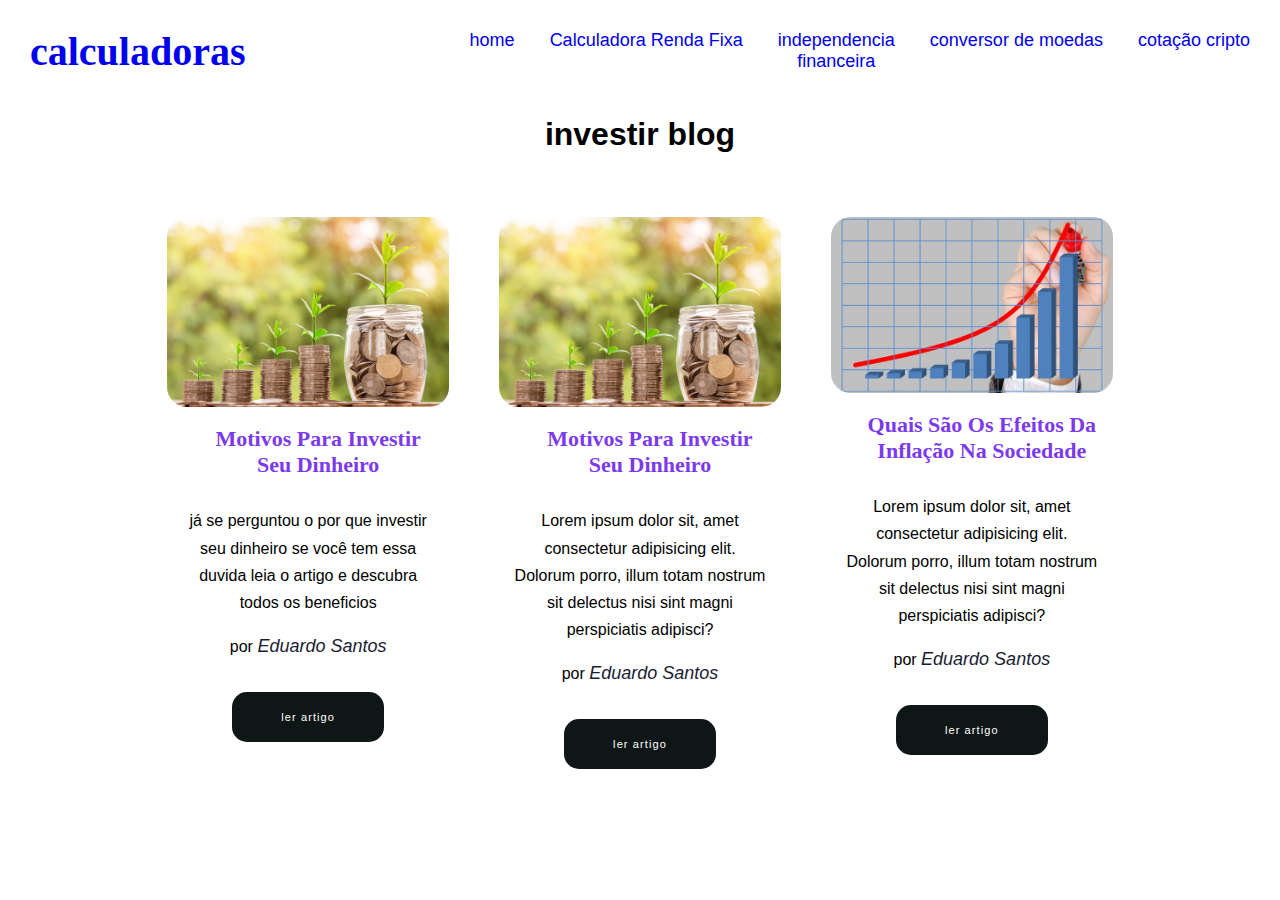
<file: index.html>
<!DOCTYPE html>
<html lang="pt-br">
<head>
    <meta charset="UTF-8">
    <meta http-equiv="X-UA-Compatible" content="IE=edge">
    <meta name="viewport" content="width=device-width, initial-scale=1.0">
    <link rel="stylesheet" href="style.css">
    <title>Calculadora De Investimentos</title>
</head>
<style>
    .container {
    max-width: 70%;
    margin: 0 auto;
    height: 100%;
}

.grid {
    display: grid;
    grid-template-columns: 1fr 1fr 1fr;
    gap: 3%;
    margin: 5% 0;
}

.card {
    overflow: hidden;
    padding: 20px;
    background-color: #FFF;
    border-radius: 30px;
    text-align: center;
}


.card_img img {
    width: 100%;
    height: auto;
    border-radius: 20px;
}

.card_body {
    padding: 26px 20px 36px 20px;
}

.card_title {
    font-family: 'Merriweather',
        serif;
    font-weight: 900;
    text-transform: capitalize;

    font-size: 26px;
    padding-bottom: 20px;
}

.card_body p {
    font-weight: 400;
    font-size: 18px;
    line-height: 1.7;

}

p.card_author {
    font-size: 15px;
    padding-top: 15px;

}

p.card_author a {
    color: #1B1C34;
    font-style: italic;
}

p.card_author a:hover {
    font-weight: bold;
}

a.read_more {
    color: #FFF;
    font-size: 13px;
    text-decoration: none;
    letter-spacing: 1.1px;
    background: #0F1616;
    margin-top: 50px;
    padding: 24px 0px;
    border-radius: 15px;
    display: inline-block;
    width: 70%;
    transition: all .3s ease-in-out;
}

a.read_more:hover {
    box-shadow: 0px 1px 50px rgba(0, 0, 0, 0.15);
    background: #404040;
}

.link {
    position: fixed;
    background-color: #D12322;
    padding: 23px 40px;
    right: -106px;
    border-radius: 5px;
    top: 50%;
    transform: translateY(-50%);
    transform: rotate(-90deg);
    font-size: 18px;
    font-weight: 500;
    color: #FFF;
    text-decoration: none;
    text-transform: capitalize;
    transition: all .1s ease-in-out;
}

.link i {
    padding-left: 7px;
}

.link:hover {
    text-decoration: underline;
    background-color: black;
}

@media only screen and (max-width: 1441px) and (min-width: 1025px) {
    .container {
        max-width: 80%;
    }

    .grid {
        gap: 2%;
    }

    .card {
        padding: 15px;
    }

    .card_body {
        padding: 15px;
    }

    .card_title {
        font-size: 22px;
        padding-bottom: 14px;
        color: #7c3aed;
    }

    .card_body p {
        font-size: 16px;
    }

    a.read_more {
        padding: 19px 0;
        width: 60%;
        font-size: 11px;
        margin-top: 30px;
    }

}

@media only screen and (max-width: 1024px) {

    .grid {
        grid-template-columns: 1fr;
        gap: 2%;
    }
}

@media only screen and (max-width: 425px) {
    .container {
        max-width: 90%;
    }

    .card {
        padding: 20px 10px;
    }

    .card_body {
        padding: 7px;
    }

    .card_title {
        font-size: 20px;
        padding-bottom: 7px;
        color: #7c3aed;
    }

    .card_body p {
        font-size: 14px;
    }

    a.read_more {
        padding: 15px 0;
        margin-top: 20px;
    }
    h1{
      color: #7c3aed;
    }

}
</style>
<body>
    <header>
        <a href="index.html"><h4>calculadoras</h4></a>
        
        <div class="tags-links">
          <ul>
            <a href="index.html"> <li>home</li></a>
            <a href="calcInvesti.html"> <li>Calculadora Renda Fixa</li></a>
            <a href="independencia.html"> <li>independencia <br> financeira</li></a>
            <a href="dolar.html"> <li>conversor de moedas</li></a>
            <a href="criptos.html"> <li>cotação cripto</li></a>
          </ul>
        </div>
        
    </header>

    <main>
      <div class="container">
        <h1 class="titulo">investir blog</h1>
        <div class="grid">
            <div class="card">
                <div class="card_img">
                    <img src="img/money-2724241_640.jpg" alt="financeiro">
                </div>
                <div class="card_body">
                    <h2 class="card_title">Motivos para investir seu dinheiro</h2>
                    <p>já se perguntou o por que investir seu dinheiro se você tem essa duvida leia o artigo e descubra todos os beneficios </p>
                    <p class="card_author">por <a href="#" class="author_link">Eduardo Santos</a></p>
                    <a href="blog/motivodeinvestir.html" class="read_more">ler artigo</a>
                </div>
            </div>
            <div class="card">
                <div class="card_img">
                    <img src="img/money-2724241_640.jpg" alt="">
                </div>
                <div class="card_body">
                  <h2 class="card_title">Motivos para investir seu dinheiro</h2>
                  <p>Lorem ipsum dolor sit, amet consectetur adipisicing elit. Dolorum porro, illum totam nostrum sit delectus nisi sint magni perspiciatis adipisci?</p>
                  <p class="card_author">por <a href="#" class="author_link">Eduardo Santos</a></p>
                  <a href="#" class="read_more">ler artigo</a>
              </div>
            </div>
            <div class="card">
                <div class="card_img">
                    <img src="img/chart-1953616_640.jpg" alt="">
                </div>
                <div class="card_body">
                  <h2 class="card_title">Quais são os efeitos da inflação na sociedade</h2>
                  <p>Lorem ipsum dolor sit, amet consectetur adipisicing elit. Dolorum porro, illum totam nostrum sit delectus nisi sint magni perspiciatis adipisci?</p>
                  <p class="card_author">por <a href="#" class="author_link">Eduardo Santos</a></p>
                  <a href="#" class="read_more">ler artigo</a>
              </div>
            </div>
        </div>
    </div>
    </main>
    
    <script src="teste.js"></script>
</body>
</html>
</file>
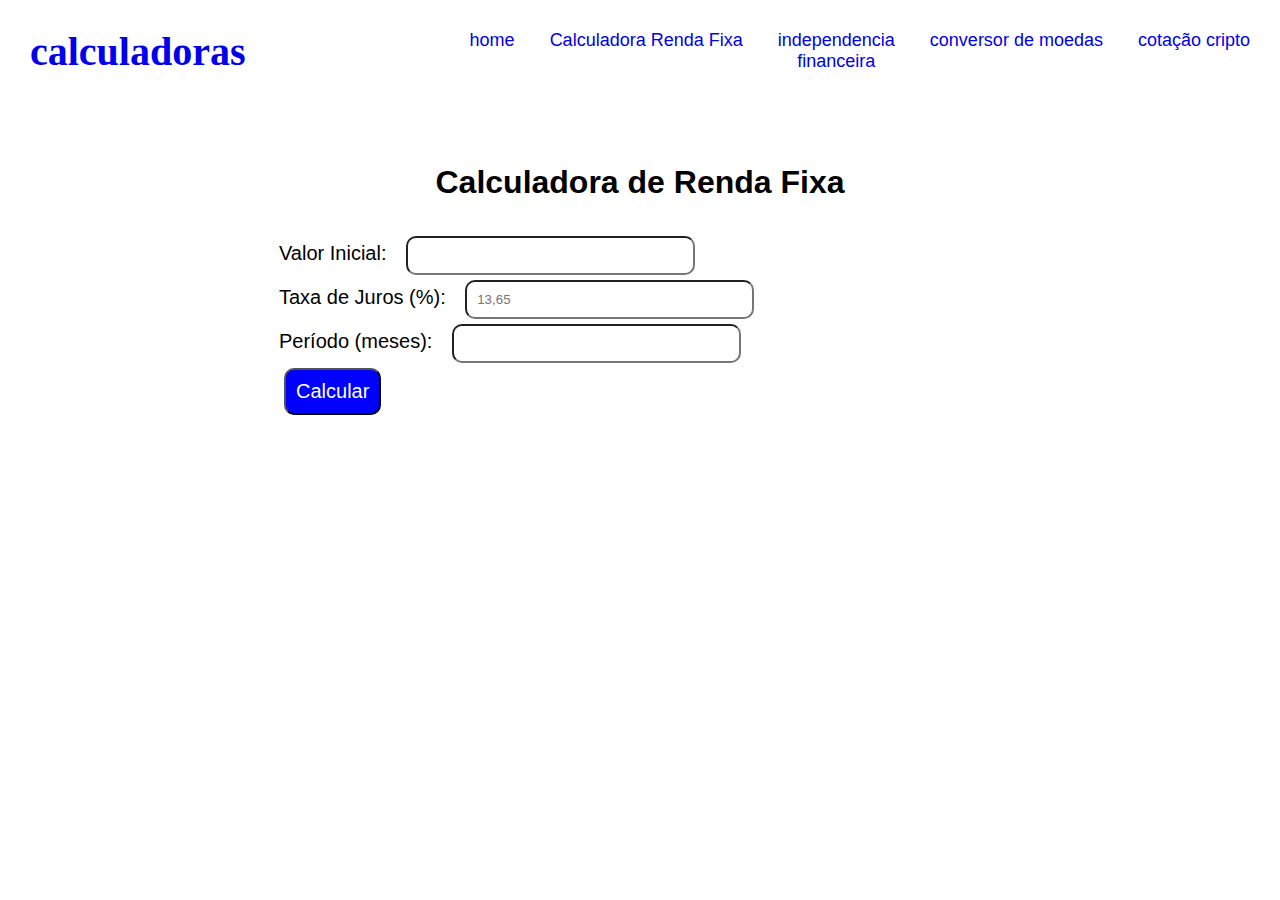
<file: calcInvesti.html>
<!DOCTYPE html>
<html lang="pt-br">
<head>
    <meta charset="UTF-8">
    <meta http-equiv="X-UA-Compatible" content="IE=edge">
    <meta name="viewport" content="width=device-width, initial-scale=1.0">
    <link rel="stylesheet" href="style.css">
    <title>Calculadora De Investimentos</title>
</head>
<body>
    <header>
        <a href="index.html"><h4>calculadoras</h4></a>
        
        <div class="tags-links">
          <ul>
            <a href="index.html"> <li>home</li></a>
            <a href="calcInvesti.html"> <li>Calculadora Renda Fixa</li></a>
            <a href="independencia.html"> <li>independencia <br> financeira</li></a>
            <a href="dolar.html"> <li>conversor de moedas</li></a>
            <a href="criptos.html"> <li>cotação cripto</li></a>
          </ul>
        </div>
        
    </header>

    <div class="container">
        <h1>Calculadora de Renda Fixa</h1>
        <form class="form">
          <div class="form-group">
            <label for="valor-inicial">Valor Inicial:</label>
            <input type="number" id="valor-inicial" required>
          </div>
          <div class="form-group">
            <label for="taxa-juros">Taxa de Juros (%):</label>
            <input type="text" id="taxa-juros" required readonly placeholder="13,65">
          </div>
          <div class="form-group">
            <label for="periodo">Período (meses):</label>
            <input type="number" id="periodo" required>
          </div>
      
          <button type="button" id="calcular">Calcular</button>

          <div id="todo-resultado">
            
          </div>
        </form>
    </div>

    
    <script src="teste.js"></script>
</body>
</html>
</file>
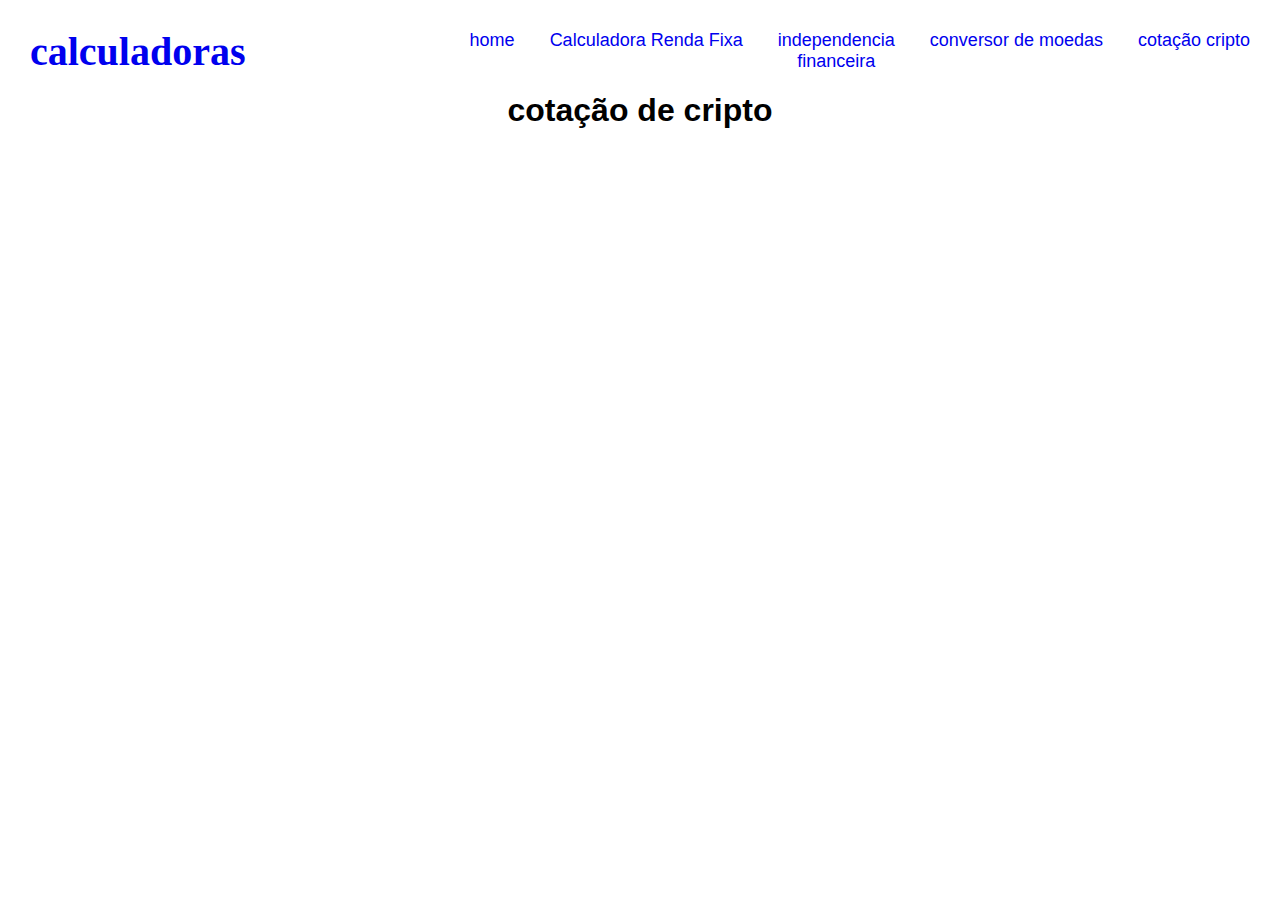
<file: criptos.html>
<!DOCTYPE html>
<html lang="en">
<head>
    <meta charset="UTF-8">
    <meta http-equiv="X-UA-Compatible" content="IE=edge">
    <meta name="viewport" content="width=device-width, initial-scale=1.0">
    <link rel="stylesheet" href="style.css">
    <title>Cotação De criptos Moedas</title>
</head>
<body>
    <header>
        <a href="index.html"><h4>calculadoras</h4></a>
        
        <div class="tags-links">
            <ul>
              <a href="index.html"> <li>home</li></a>
              <a href="index.html"> <li>Calculadora Renda Fixa</li></a>
              <a href="independencia.html"> <li>independencia <br> financeira</li></a>
              <a href="dolar.html"> <li>conversor de moedas</li></a>
              <a href="criptos.html"> <li>cotação cripto</li></a>
            </ul>
          </div>
        
    </header>

    <h1>cotação de cripto</h1>
</body>
</html>
</file>
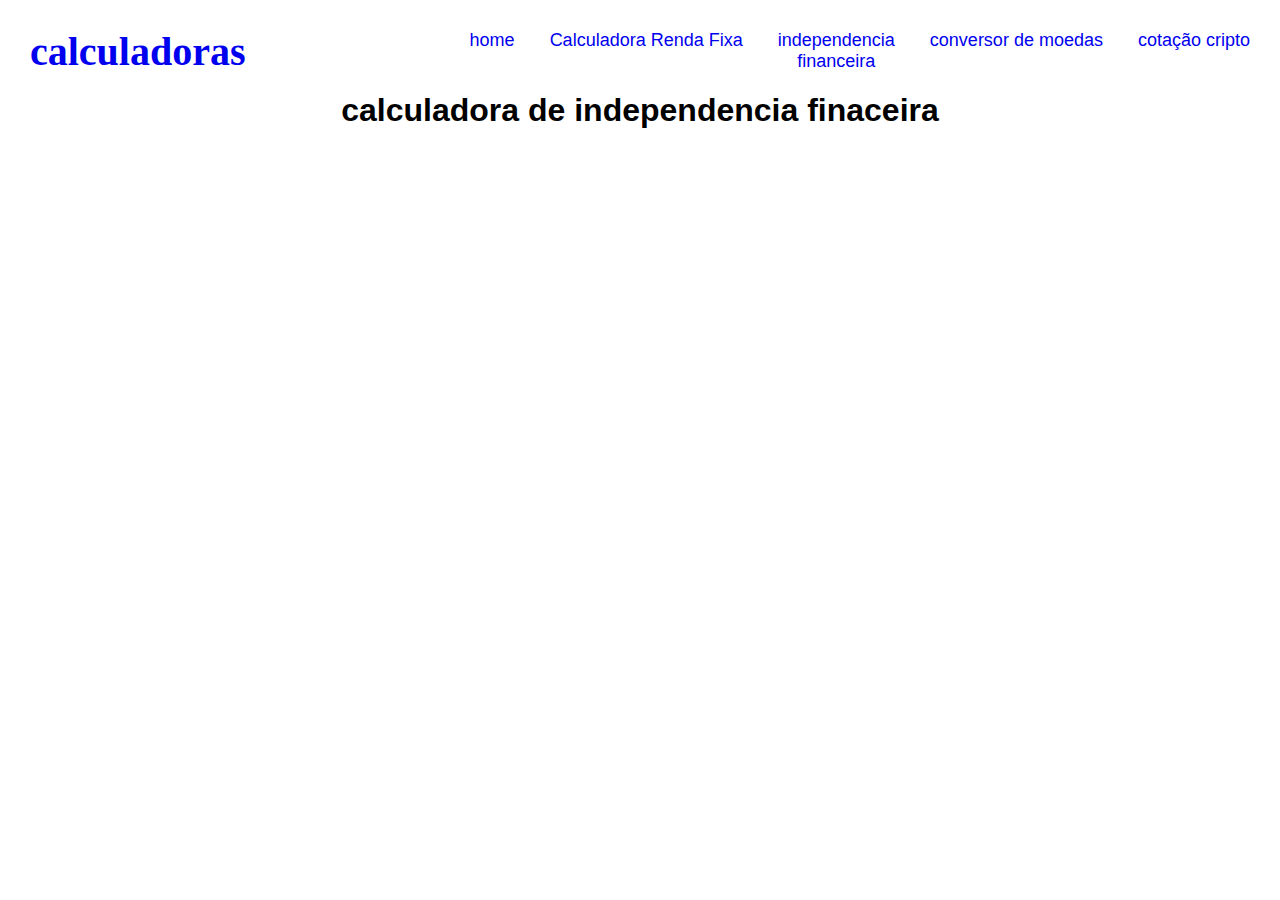
<file: independencia.html>
<!DOCTYPE html>
<html lang="pt-br">
<head>
    <meta charset="UTF-8">
    <meta http-equiv="X-UA-Compatible" content="IE=edge">
    <meta name="viewport" content="width=device-width, initial-scale=1.0">
    <link rel="stylesheet" href="style.css">
    <title>Independencia Financeira</title>
</head>
<body>
    <header>
        <a href="index.html"><h4>calculadoras</h4></a>
        
        <div class="tags-links">
            <ul>
              <a href="index.html"> <li>home</li></a>
              <a href="index.html"> <li>Calculadora Renda Fixa</li></a>
              <a href="independencia.html"> <li>independencia <br> financeira</li></a>
              <a href="dolar.html"> <li>conversor de moedas</li></a>
              <a href="criptos.html"> <li>cotação cripto</li></a>
            </ul>
          </div>
        
    </header>

    <h1>calculadora de independencia finaceira</h1>
</body>
</html>
</file>
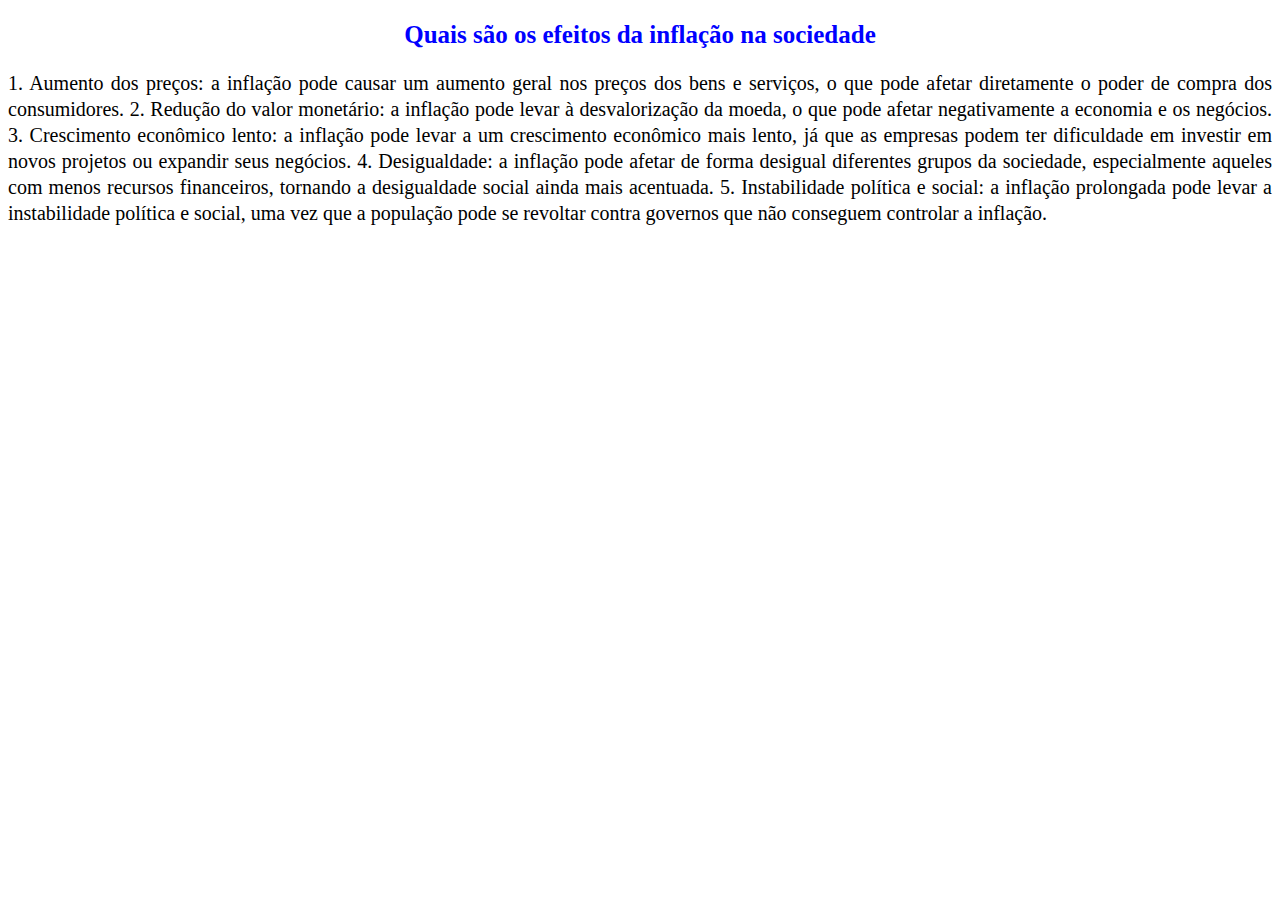
<file: blog/inflacao.html>
<!DOCTYPE html>
<html lang="en">
<head>
    <meta charset="UTF-8">
    <meta http-equiv="X-UA-Compatible" content="IE=edge">
    <meta name="viewport" content="width=device-width, initial-scale=1.0">
    <title>Document</title>
</head>
<body>
    <h2 style="color: blue; font-size: 25px; text-align: center;">Quais são os efeitos da inflação na sociedade</h2>
        <p style="font-size: 20px; line-height: 26px; text-align: justify;">
          
            1. Aumento dos preços: a inflação pode causar um aumento geral nos preços dos bens e serviços, o que pode afetar diretamente o poder de compra dos consumidores.

2. Redução do valor monetário: a inflação pode levar à desvalorização da moeda, o que pode afetar negativamente a economia e os negócios.

3. Crescimento econômico lento: a inflação pode levar a um crescimento econômico mais lento, já que as empresas podem ter dificuldade em investir em novos projetos ou expandir seus negócios.

4. Desigualdade: a inflação pode afetar de forma desigual diferentes grupos da sociedade, especialmente aqueles com menos recursos financeiros, tornando a desigualdade social ainda mais acentuada.

5. Instabilidade política e social: a inflação prolongada pode levar a instabilidade política e social, uma vez que a população pode se revoltar contra governos que não conseguem controlar a inflação.


        </p>
    </div>
</body>
</html>
</file>
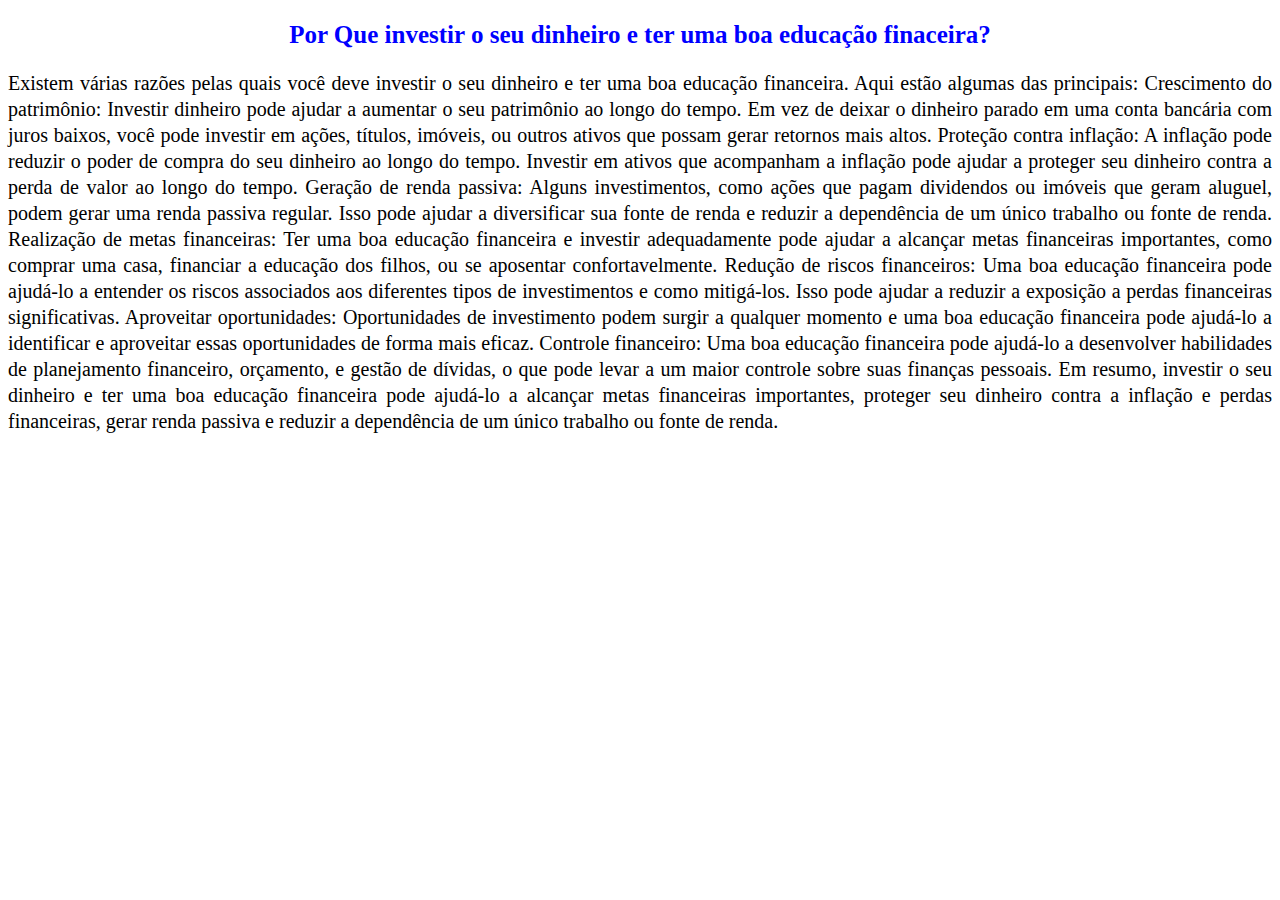
<file: blog/motivodeinvestir.html>
<!DOCTYPE html>
<html lang="en">
<head>
    <meta charset="UTF-8">
    <meta http-equiv="X-UA-Compatible" content="IE=edge">
    <meta name="viewport" content="width=device-width, initial-scale=1.0">
    <title></title>
</head>
<body>
    <h2 style="color: blue; font-size: 25px; text-align: center;">Por Que investir o seu dinheiro e ter uma boa educação finaceira?</h2>
        <p style="font-size: 20px; line-height: 26px; text-align: justify;">
          Existem várias razões pelas quais você deve investir o seu dinheiro e ter uma boa educação financeira. Aqui estão algumas das principais:

Crescimento do patrimônio: Investir dinheiro pode ajudar a aumentar o seu patrimônio ao longo do tempo. Em vez de deixar o dinheiro parado em uma conta bancária com juros baixos, você pode investir em ações, títulos, imóveis, ou outros ativos que possam gerar retornos mais altos.

Proteção contra inflação: A inflação pode reduzir o poder de compra do seu dinheiro ao longo do tempo. Investir em ativos que acompanham a inflação pode ajudar a proteger seu dinheiro contra a perda de valor ao longo do tempo.

Geração de renda passiva: Alguns investimentos, como ações que pagam dividendos ou imóveis que geram aluguel, podem gerar uma renda passiva regular. Isso pode ajudar a diversificar sua fonte de renda e reduzir a dependência de um único trabalho ou fonte de renda.

Realização de metas financeiras: Ter uma boa educação financeira e investir adequadamente pode ajudar a alcançar metas financeiras importantes, como comprar uma casa, financiar a educação dos filhos, ou se aposentar confortavelmente.

Redução de riscos financeiros: Uma boa educação financeira pode ajudá-lo a entender os riscos associados aos diferentes tipos de investimentos e como mitigá-los. Isso pode ajudar a reduzir a exposição a perdas financeiras significativas.

Aproveitar oportunidades: Oportunidades de investimento podem surgir a qualquer momento e uma boa educação financeira pode ajudá-lo a identificar e aproveitar essas oportunidades de forma mais eficaz.

Controle financeiro: Uma boa educação financeira pode ajudá-lo a desenvolver habilidades de planejamento financeiro, orçamento, e gestão de dívidas, o que pode levar a um maior controle sobre suas finanças pessoais.

Em resumo, investir o seu dinheiro e ter uma boa educação financeira pode ajudá-lo a alcançar metas financeiras importantes, proteger seu dinheiro contra a inflação e perdas financeiras, gerar renda passiva e reduzir a dependência de um único trabalho ou fonte de renda.
        </p>
    </div>
</body>
</html>
</file>
<file: style.css>
*{
    margin: 0;
    padding: 0;
    box-sizing: border-box;
    font-family: Arial, Helvetica, sans-serif;
}

header{
    margin-top: 10px;
    padding: 10px;
    display: flex;
    justify-content: space-between;
    align-items: center;
}

h2{
    margin-left: 20px;
    font-family: 'Times New Roman', serif;
    font-size: 20px;
}

h4{
    margin-left: 20px;
    font-family: 'Times New Roman', serif;
    font-size: 40px;
}

ul{
    list-style: none;
    display: flex;
}

ul li {
    text-align: center;
    margin: 5px 15px 5px 10px;
    padding: 5px;
}

a{
    border-radius: 20px;
    text-decoration: none;
    font-size: 18px;
}

ul a:hover{
   color: white;
   background-color: blue;
}

.container{
    max-width: 800px;
    margin: 3rem auto;
    padding: 1.5rem;
    border-radius: 1.5rem;
}

.editresul{
    text-align: center;
    padding: 5px;
    margin: 15px;
    font-size: 20px;
    border: 1px solid black;
    border-radius: 20px;
}


h1,h2{
    text-align: center;
    margin-bottom: 15px;
}

.form{
    padding: 15px;
}

label{
    font-size: 20px;
    margin-right: 15px;
}

input{
    width: 40%;
    padding: 10px;
    margin-top: 5px;
    border-radius: 10px;
}

#placeholder-text{
    font-size: 15px;
    color: rgb(150, 15, 15);
}

#calcular{
    color: white;
    font-size: 20px;
    padding: 10px;
    margin: 5px;
    background-color: blue;
    border-radius: 10px;
}
</file>
